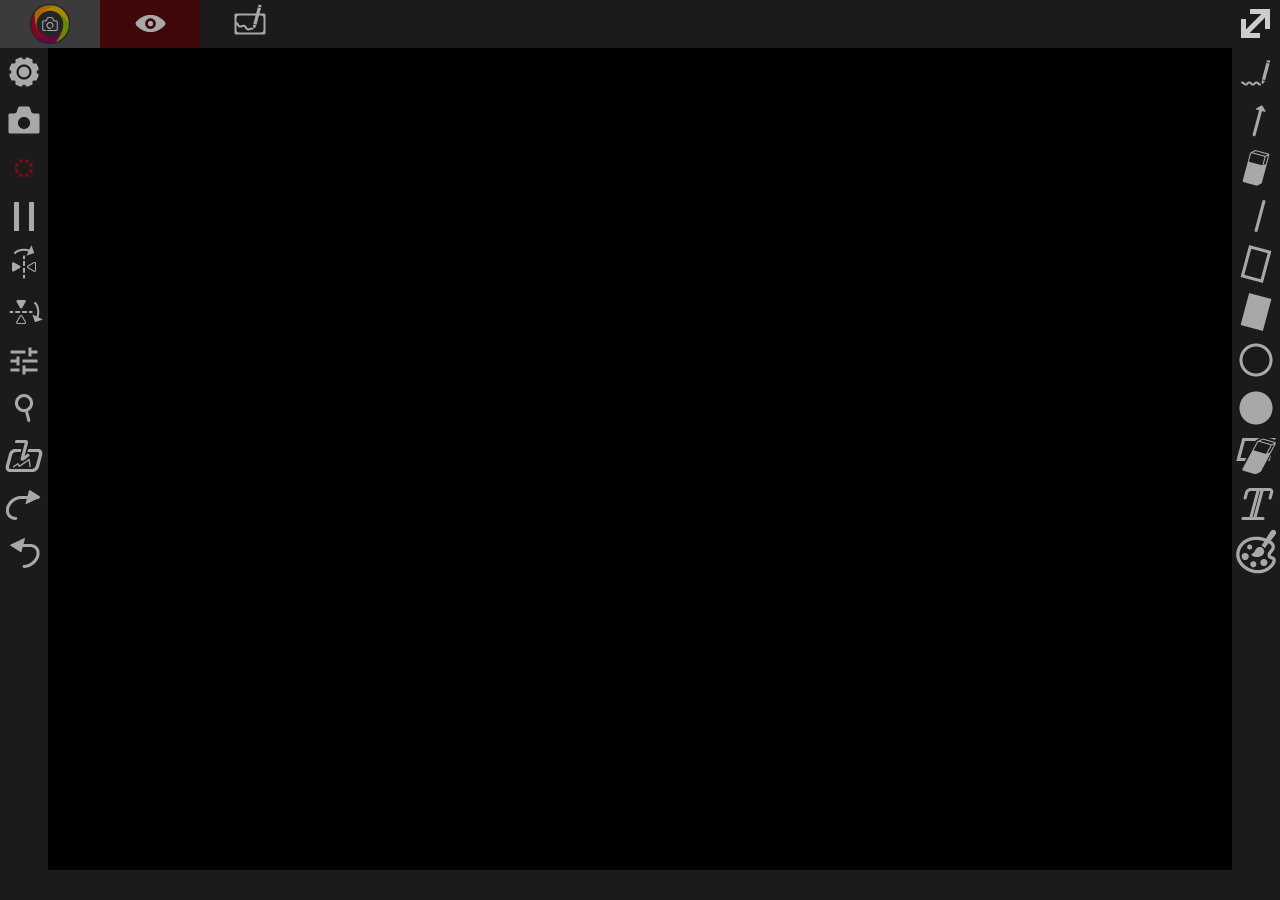
<file: index.html>
<!DOCTYPE html>
    <head>
        <meta charset="utf-8">
        <meta name='viewport' content='width=device-width,initial-scale=1,minimum-scale=1,maximum-scale=1'>
        
        <title>Smart DC</title>
        <link rel="stylesheet" href="css/main.css">
        <link rel="icon" href="favicon.ico" type="image/x-icon">
        <script src="js/jquery.js"></script>
        <script src="js/jquery-ui.min.js"></script>
        <script src="js/perspective-transform.min.js"></script>
        <script src="js/Ocr.js"></script>
        <script src="js/tiff.min.js"></script>
        <script src="js/jspdf.min.js"></script>
        <script src="js/canvastotiff.min.js"></script>
    </head>

    <body>    
        <script src="js/CropBox.js"></script>
        <script src="js/app.js?v=1.25.0213.2"></script>
        <script src="js/fix-webm-duration.js"></script>
        <script src="js/d3.v3.min.js"></script>
        <label id = "recordtime"></label>
        <div id="dialogOcr" title="OCR" style="display:none;">
            <div id="dlgOcrTxt"></div>        
        </div>
        <div id="dialogSave" title="Save" style="display:none;">
            <div id="dlgSaveTxt"></div>        
        </div>
        <div id="captureHit" style="display:none;">
            <img  src="./css/images/icon/capture.png" with="40" heigh="40"></img>
        </div>
        <div id="SaveHit" style="display:none;">
            <img  src="./css/images/icon/saveDisk.png" with="40" heigh="40" style="background-color: black;"></img>
        </div> 
        <!-- <svg style="display:none;">
            <filter id="filter">
                <feColorMatrix type="matrix" values="0 1 0 0 0  1 0 0 0 0  0 0 1 0 0  0 0 0 1 0" />
            </filter>
        </svg> -->
            
        <canvas id="tempCanvas" style="display:none;"></canvas>

        <canvas id="tempCanvasGL" width="300" height = "300"></canvas>

        <!-- <div class="controls" style="position: absolute; left: calc(50%); top: 100px;">
            <label>Brightness: <input type="range" id="brightnessSlider" min="0" max="2" step="0.01" value="1"></label></p>
            <label>White Balance (Color Temp): <input type="range" id="whiteBalanceSlider" min="0.5" max="1.5" step="0.01" value="1"></label>
        </div> -->

        <!-- <iframe id="ocrFrame" src="ocrad.html"></iframe> -->
    </body>
</html>
</file>
<file: css/main.css>
html, body{
    width: 100%;
    height: 100%;
    margin: 0;
    color: #FFF;
    font-size: 12px;
    font-family: 'Droid sans', Helvetica, arial, 'Microsoft Jhenghei', 'PMingLiu', 'Heiti TC', sans-serif;
    position: relative;
    overflow: hidden;
    background-color: #222;
    background-size: cover;
}

.ui-dialog {
  font-size: 14px;
  text-align: center;
  border: 1px solid #AAA;
  background: #222;
}

.ui-widget-header,.ui-state-default{ 
  font-size: 16px;
  text-align: center;
  background-color:#444;
  border: 1px solid #AAA;
  color: #FFF;
  font-weight: bold;
}

.no-close .ui-dialog-titlebar-close {
  display: none;
}

.ui-button {
  font-size: 14px;
  text-align: center;
  /* font-weight: bold; */
  margin-top: 5px;
  margin-bottom: 5px;

  color: #FFF;
  background: #444;
  width: 120px;
  height: 22px;
  border: 1px solid #888;
  border-radius: 4px 4px 4px 4px;
}

svg {
    position: absolute;
    top: 0;
    left: 0;
  }
  
.line {
  stroke: blue;
  stroke-width: 0.7px;
  stroke-linecap: square;
}
  
.handle {
  fill: blue;
  pointer-events: all;
  stroke:blue;
  stroke-width: 2px;
  cursor: pointer;
  opacity: 0.8;
}

.slider {
  -webkit-appearance: none;
  -moz-appearance: none;
  overflow: hidden;
  width: 200;
  height: 20px;
  background: none;
  outline: none;
}

.slider::-moz-range-track {
    height: 8px;
    background: #ddd;
    border-radius: 5px;
  }

  .slider::-moz-range-thumb {
    width: 16px;
    height: 16px;
    background: #FAFAFA;
    border-radius: 50%;
    cursor: pointer;
    transition: .2s;
    /* 在 Firefox 中無需 margin-top 調整 */
  }

.slider::-webkit-slider-thumb {
  -webkit-appearance: none;
  position: relative;
  top: -6px;
  width: 16px;
  height: 16px;
  border-radius: 50%;
  background: #888;
  transition: .2s;
}

.slider::-webkit-slider-runnable-track {
  background-color: #FFF;
  height: 4px;
  border-radius: 5px;
}

.slider:active::-webkit-slider-thumb{
  top:-8px;
  width:20px;
  height:20px;
}

.MultiScanCnt {
  color: #22FF22;
  font-size: 400%;
  font-weight: bold;
  -webkit-text-stroke: 1px white;
}

  .slider_min {
    -webkit-appearance: none;
    -moz-appearance: none;
    overflow: hidden;
    width: 200px;
    height: 20px;
    background: none;
    outline: none;
  }

  .slider_min::-moz-range-track {
    height: 8px;
    background: #ddd;
    border-radius: 5px;
  }

  .slider_min::-moz-range-thumb {
    width: 16px;
    height: 16px;
    background: #FAFAFA;
    border-radius: 50%;
    cursor: pointer;
    transition: .2s;
    /* 在 Firefox 中無需 margin-top 調整 */
  }
  
  .slider_min::-webkit-slider-thumb {
    -webkit-appearance: none;
    position: relative;
    top: -4px;
    width: 10px;
    height: 10px;
    border-radius: 50%;
    background:#FAFAFA;
    transition: .2s;
  }
  
  .slider_min::-webkit-slider-runnable-track {
    background-color: #FFF;
    height: 3px;
    border-radius: 3px;
  }
  
  .slider_min:active::-webkit-slider-thumb{
    top:-4px;
    width:10px;
    height:10px;
  }

.scrollable {
    overflow-y: auto; /* 垂直滾動條 */
    overflow-x: auto; /* 垂直滾動條 */
    max-height: 100vh; /* 最大高度設為視窗高度 */
    max-width: 100vw; /* 最大高度設為視窗高度 */
    scrollbar-width: thin; /* Firefox 設定滾動條寬度 */
    scrollbar-color: transparent transparent; /* 隱藏滾動條的顏色 */
}

.scrollable::-webkit-scrollbar {
        width: 0; /* 隱藏滾動條寬度 */
        height: 10; /* 隱藏橫向滾動條 */
}
</file>
